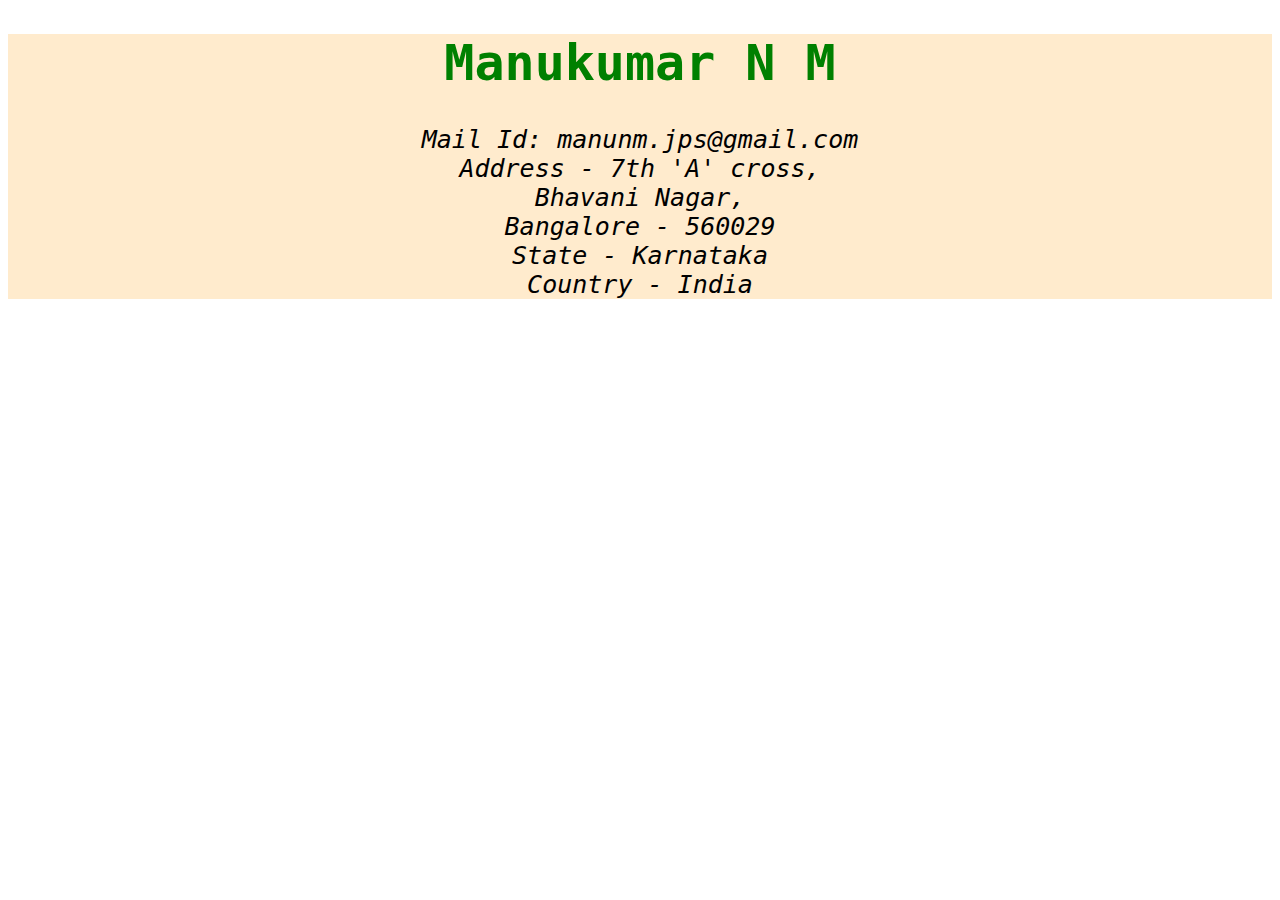
<file: contact.html>
<!DOCTYPE html>
<html>

<head>
	<title>
		What is the correct way to write
		address in an HTML document?
	</title>
	<link rel="stylesheet" href="css/contact.css">
</head>

<body>
	<div id="address">
	<h1 style="color:green;">Manukumar N M</h1>

	<!-- address tag starts from here -->
	<address>
		Mail Id: manunm.jps@gmail.com <br>
		Address - 7th 'A' cross,<br> 
		Bhavani Nagar,<br>
		Bangalore - 560029<br>
		State - Karnataka<br>
		Country - India
	</address>
	<!-- address tag ends here -->
</div>
</body>

</html>
</file>
<file: css/contact.css>
#address{
  display: block;
  text-align: center;
  font-size:25px;
  font-family: 'Roboto Mono', monospace;
  background-color: blanchedalmond;
}
</file>
